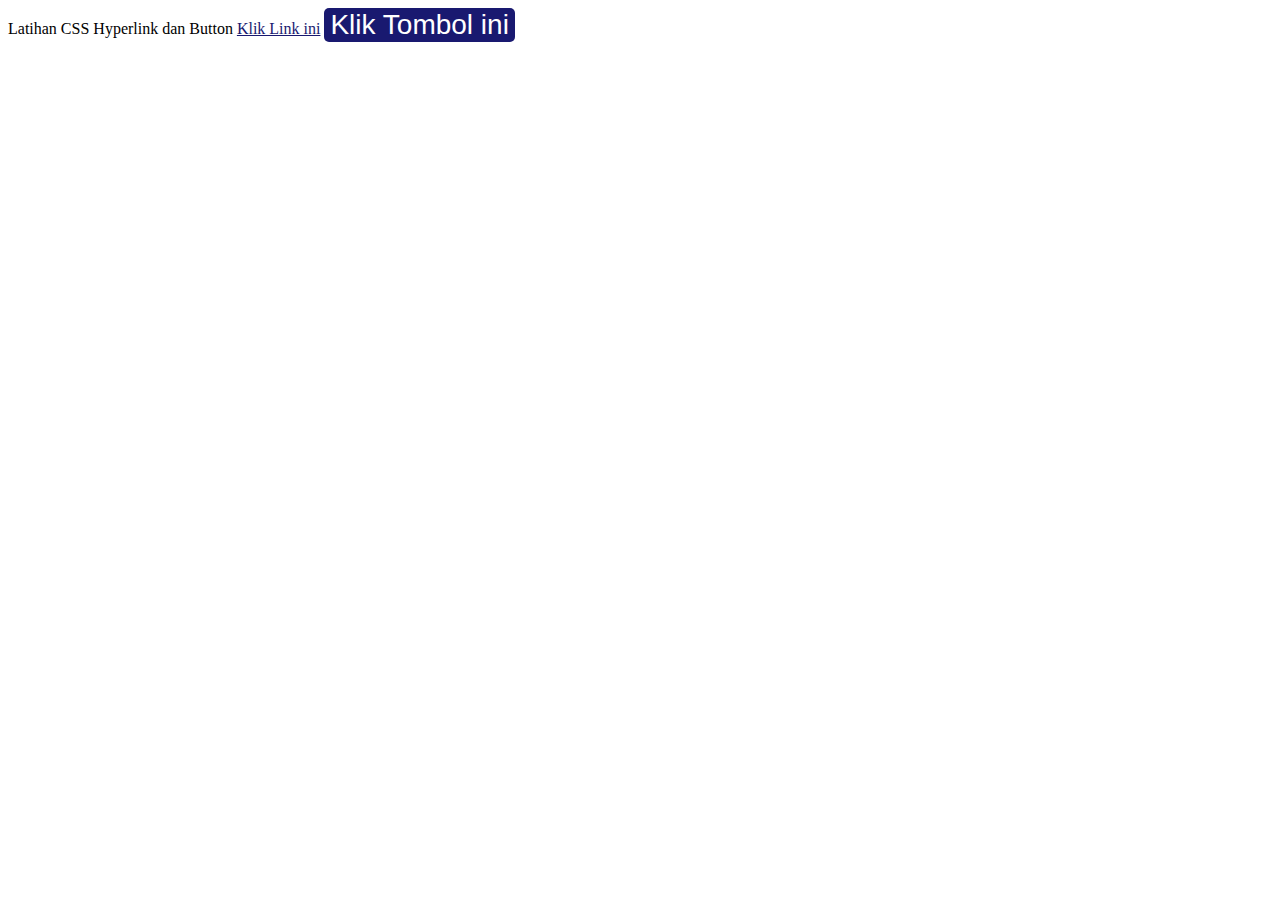
<file: LatihanCSS1/index.html>
<!DOCTYPE html>
<html>
	
<head>
	<title>Tugas KK4B</title>
	<link rel="stylesheet" type="text/css" href="style.css">
</head>
<body>
	Latihan CSS Hyperlink dan Button
	<a href="https://www.detik.com/">Klik Link ini</a>
	<button class="button">Klik Tombol ini</button>

	
</body>
</html>
</file>
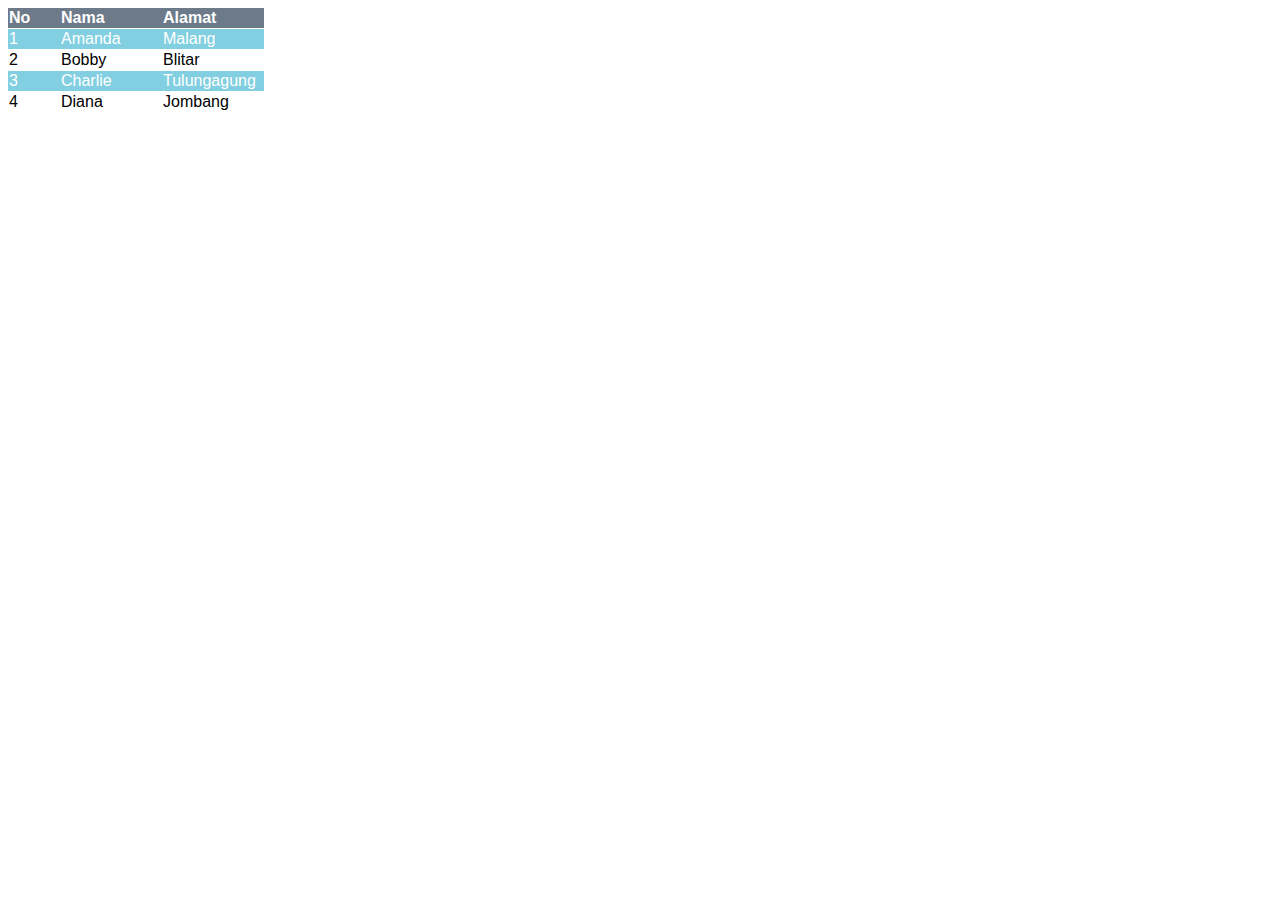
<file: LatihanCSS1/tabel.html>
<!DOCTYPE html>
<html>
	
<head>
	<title>Latihan Tabel</title>
	<link rel="stylesheet" type="text/css" href="style.css">
</head>
<style>
    table{
        border-collapse: collapse;
        font-family: Verdana, Geneva, Tahoma, sans-serif;
    }
    td:first-child{
        width: 50px;
    }
    td{
        width: 100px;
        border-bottom: 1px solid white;
    }
    thead td{
        background-color: #6c7a89;
        color: white;
        font-weight: bold;
    }
    tbody tr:nth-child(odd){
        background-color: #81cfe0;
        color: white;
    };
    tbody tr:nth-child(even){
        background-color: #a2ded0;
        color: white;
    }
    tbody tr:nth-child(odd):hover{
        background-color: white;
        color: #81cfe0
    };
    tbody tr:nth-child(even):hover{
        background-color: white;
        color: #A2ded0;
    }
</style>
<body>
    <table class="style">
        <thead>
            <tr>
                <td> No </td> <td> Nama </td> <td> Alamat </td>
            </tr>
        </thead>
        <tbody>
            <tr>
                <td>1</td> <td>Amanda</td> <td>Malang</td>
            </tr>
            
            <tr>
                <td>2</td> <td>Bobby</td> <td>Blitar</td>
            </tr>
            
            <tr>
                <td>3</td> <td>Charlie</td> <td>Tulungagung</td>
            </tr>
            
            <tr>
                <td>4</td> <td>Diana</td> <td>Jombang</td>
            </tr>
        </tbody>
    </table>
	
</body>
</html>
</file>
<file: LatihanCSS1/style.css>
a:link{
	color:midnightblue;
}
a:visited{
	color: green;
}
a:hover{
	color: orange;
}
a:active{
	color: darkcyan;
}
.button{
	border-radius: 5px;
	border: none;
	background-color: midnightblue;
	color: #ffff;
	text-align: center;
	font-size: 28px;
}
.button:hover{background-color: orange;}
.button:active{
	background-color: #3e8e41;
	box-shadow: 0 5px #666;
}
</file>
